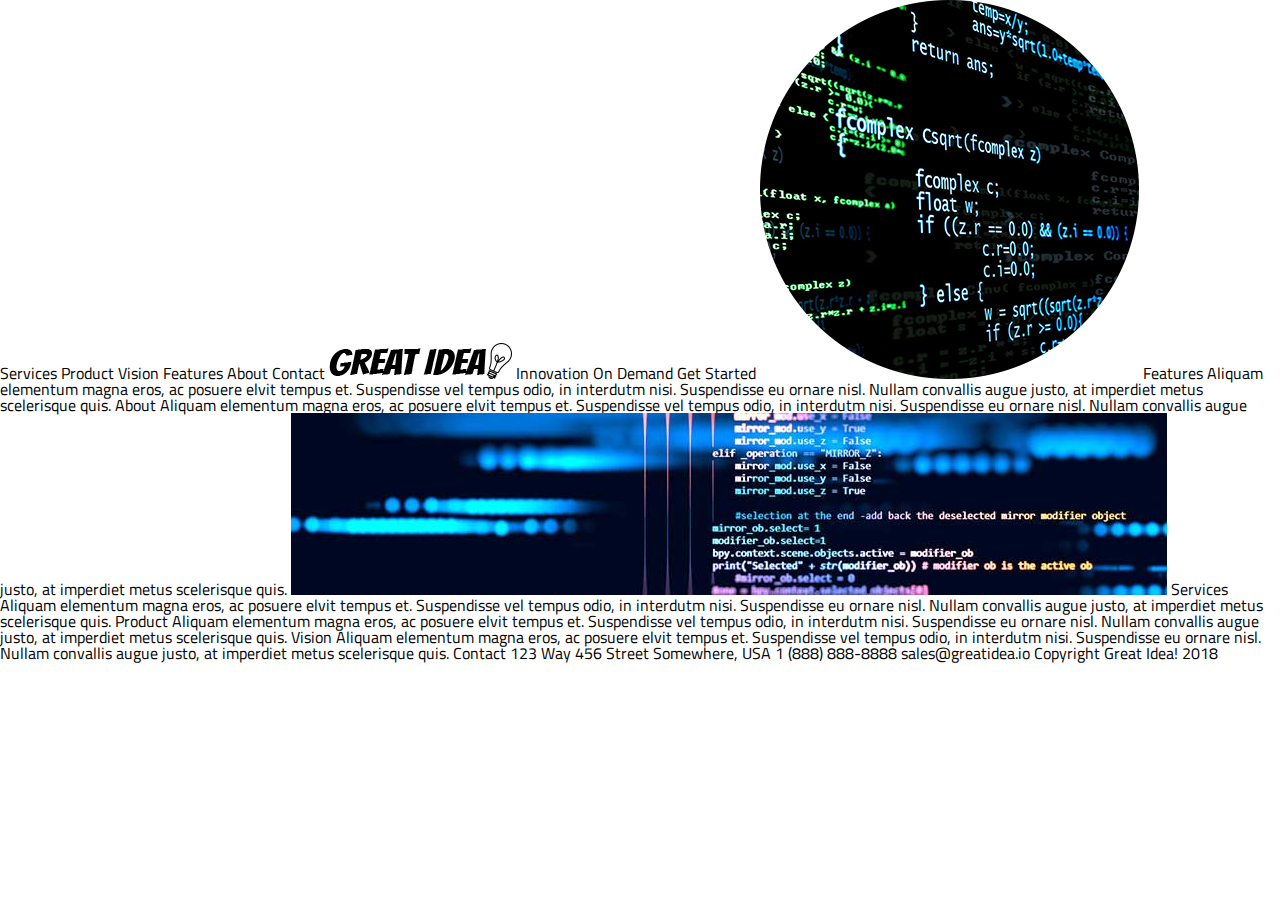
<file: Day-1/UI/great-idea-website/index.html>
<!doctype html>

<html lang="en">
<head>
  <meta charset="utf-8">

  <title>Great Idea!</title>

  <link href="https://fonts.googleapis.com/css?family=Bangers|Titillium+Web" rel="stylesheet">
  <link rel="stylesheet" href="css/index.css">

  <!--[if lt IE 9]>
    <script src="https://cdnjs.cloudflare.com/ajax/libs/html5shiv/3.7.3/html5shiv.js"></script>
  <![endif]-->
</head>

  <body>

  Services
  Product
  Vision
  Features
  About
  Contact

  <img class="logo" src="img/logo.png" alt="Great Idea! Company logo.">
  Innovation
  On
  Demand

  Get Started

  <img src="img/header-img.png" alt="Image of a code snippet.">

  Features
  Aliquam elementum magna eros, ac posuere elvit tempus et. Suspendisse vel tempus odio, in interdutm nisi. Suspendisse eu ornare nisl. Nullam convallis augue justo, at imperdiet metus scelerisque quis.


  About
  Aliquam elementum magna eros, ac posuere elvit tempus et. Suspendisse vel tempus odio, in interdutm nisi. Suspendisse eu ornare nisl. Nullam convallis augue justo, at imperdiet metus scelerisque quis.

  <img class="middle-img" src="img/mid-page-accent.jpg" alt="Image of code snippets across the screen">
  
  Services
  Aliquam elementum magna eros, ac posuere elvit tempus et. Suspendisse vel tempus odio, in interdutm nisi. Suspendisse eu ornare nisl. Nullam convallis augue justo, at imperdiet metus scelerisque quis.


  Product
  Aliquam elementum magna eros, ac posuere elvit tempus et. Suspendisse vel tempus odio, in interdutm nisi. Suspendisse eu ornare nisl. Nullam convallis augue justo, at imperdiet metus scelerisque quis.

  Vision
  Aliquam elementum magna eros, ac posuere elvit tempus et. Suspendisse vel tempus odio, in interdutm nisi. Suspendisse eu ornare nisl. Nullam convallis augue justo, at imperdiet metus scelerisque quis.

  Contact
  123 Way 456 Street
  Somewhere, USA
  1 (888) 888-8888
  sales@greatidea.io

  Copyright Great Idea! 2018
  
  </body>
</html>
</file>
<file: Day-1/UI/great-idea-website/css/index.css>
/* http://meyerweb.com/eric/tools/css/reset/ 
   v2.0 | 20110126
   License: none (public domain)
*/

html, body, div, span, applet, object, iframe,
h1, h2, h3, h4, h5, h6, p, blockquote, pre,
a, abbr, acronym, address, big, cite, code,
del, dfn, em, img, ins, kbd, q, s, samp,
small, strike, strong, sub, sup, tt, var,
b, u, i, center,
dl, dt, dd, ol, ul, li,
fieldset, form, label, legend,
table, caption, tbody, tfoot, thead, tr, th, td,
article, aside, canvas, details, embed, 
figure, figcaption, footer, header, hgroup, 
menu, nav, output, ruby, section, summary,
time, mark, audio, video {
	margin: 0;
	padding: 0;
	border: 0;
	font-size: 100%;
	font: inherit;
	vertical-align: baseline;
}
/* HTML5 display-role reset for older browsers */
article, aside, details, figcaption, figure, 
footer, header, hgroup, menu, nav, section {
	display: block;
}
body {
	line-height: 1;
}
ol, ul {
	list-style: none;
}
blockquote, q {
	quotes: none;
}
blockquote:before, blockquote:after,
q:before, q:after {
	content: '';
	content: none;
}
table {
	border-collapse: collapse;
	border-spacing: 0;
}

/* Set every element's box-sizing to border-box */
* {
    box-sizing: border-box;
}

html, body {
    height: 100%;
    font-family: 'Titillium Web', sans-serif;
}

h1, h2, h3, h4, h5 {
    font-family: 'Bangers', cursive;
    letter-spacing: 1px;
    margin-bottom: 15px;
}

/* Your code starts here! */
</file>
